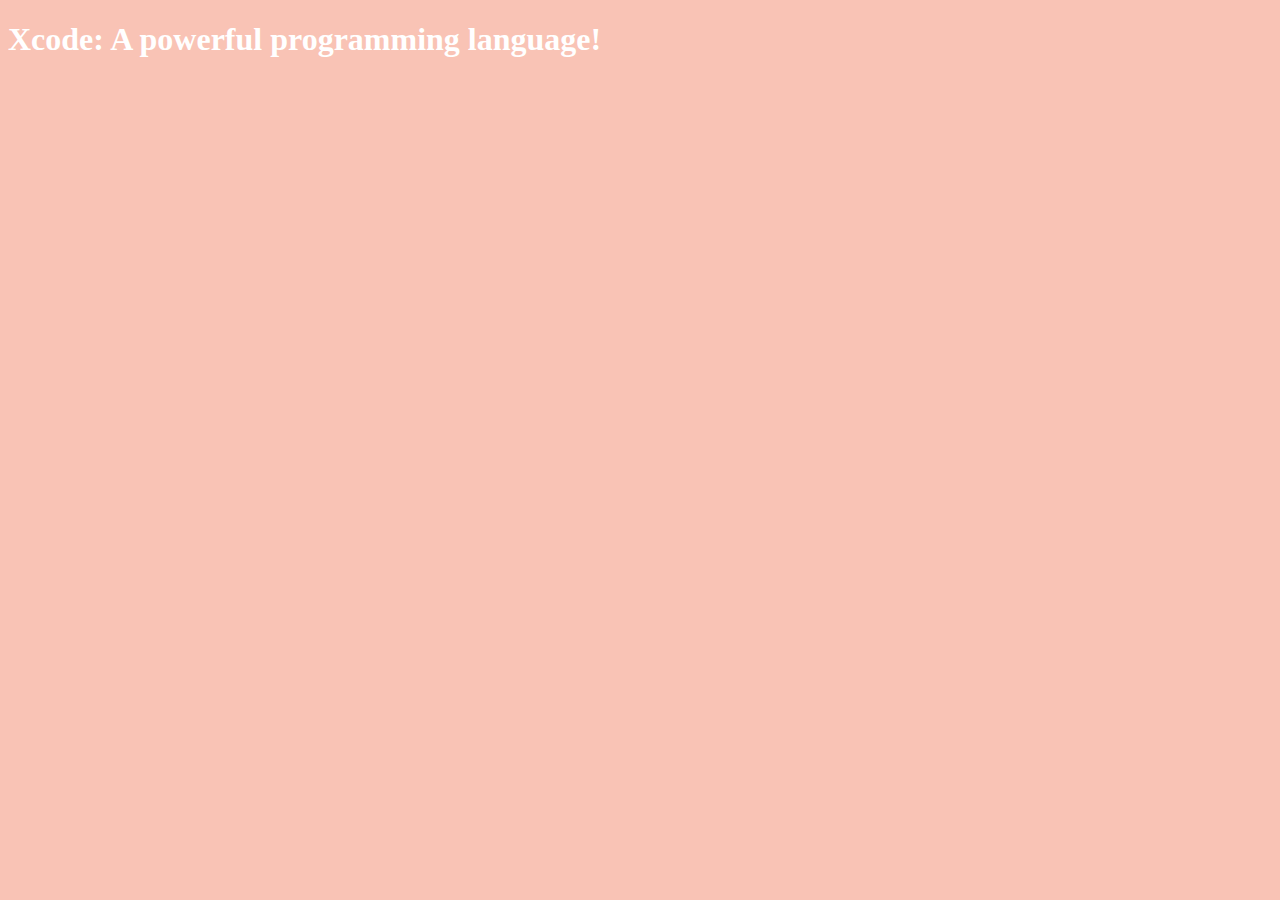
<file: index.html>
<!DOCTYPE html>
<html>

<head>
  <meta charset="utf-8">
  <meta name="viewport" content="width=device-width, initial-scale=">
  <title>Softray Learn</title>
  <link rel="stylesheet" type="text/css" href="style.css">
</head>

<body>
  <h1>Xcode: A powerful programming language!</h1>
</body>

</html>
</file>
<file: style.css>
@import url('https://fonts.googleapis.com/css2?family=Poppins:wght@600&display=swap');

body {
 background-color: #F9C3B5FF;
}
img {
  width: 100%;
  height: 100%;
}
button {
  position: absolute;
  background-color: #bdbdbd;
  color:#fff;
  width: 250px;
  height: 50px;
  border-radius: 30px;
}
h1 {
 color: #FFFFFF;
}
</file>
